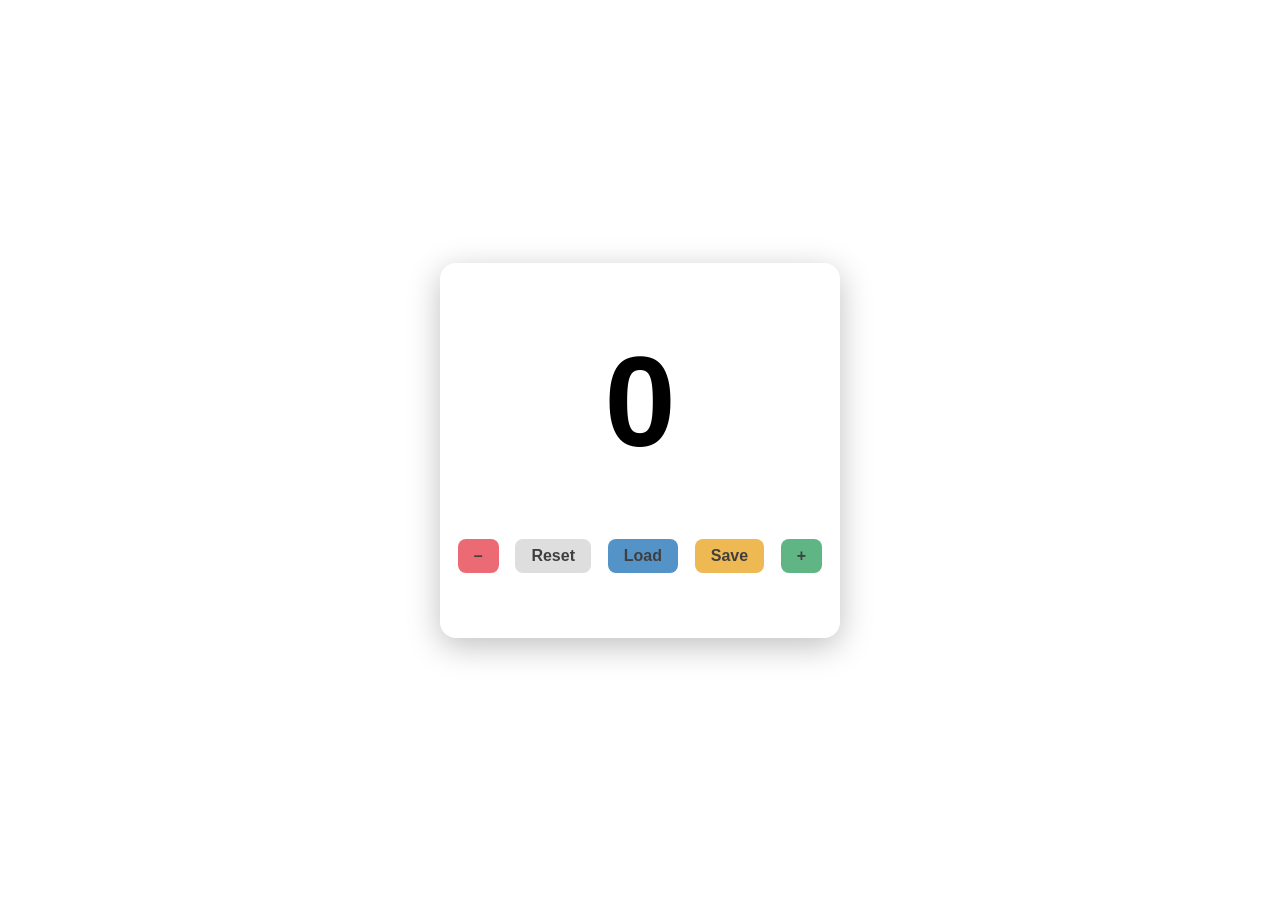
<file: index.html>
<!DOCTYPE html>
<html lang="en">

<head>
	<meta charset="UTF-8">
	<meta name="viewport" content="width=device-width, initial-scale=1.0">
	<title>Counter</title>
	<link rel="stylesheet" href="style.css">
</head>

<body>
	<div id="centre-container">
		<div id="box">
			<p id="num">0</p>

			<div class="buttons btns">
				<button class="btn red" id="decrementBtn">&ndash;</button>
				<button class="btn brown" id="resetBtn">Reset</button>
				<button class="btn blue" id="loadBtn">Load</button>
				<button class="btn yellow" id="saveBtn">Save</button>
				<button class="btn green" id="incrementBtn">+</button>
			</div>
		</div>
	</div>


	<script src="script.js"></script>
</body>

</html>
</file>
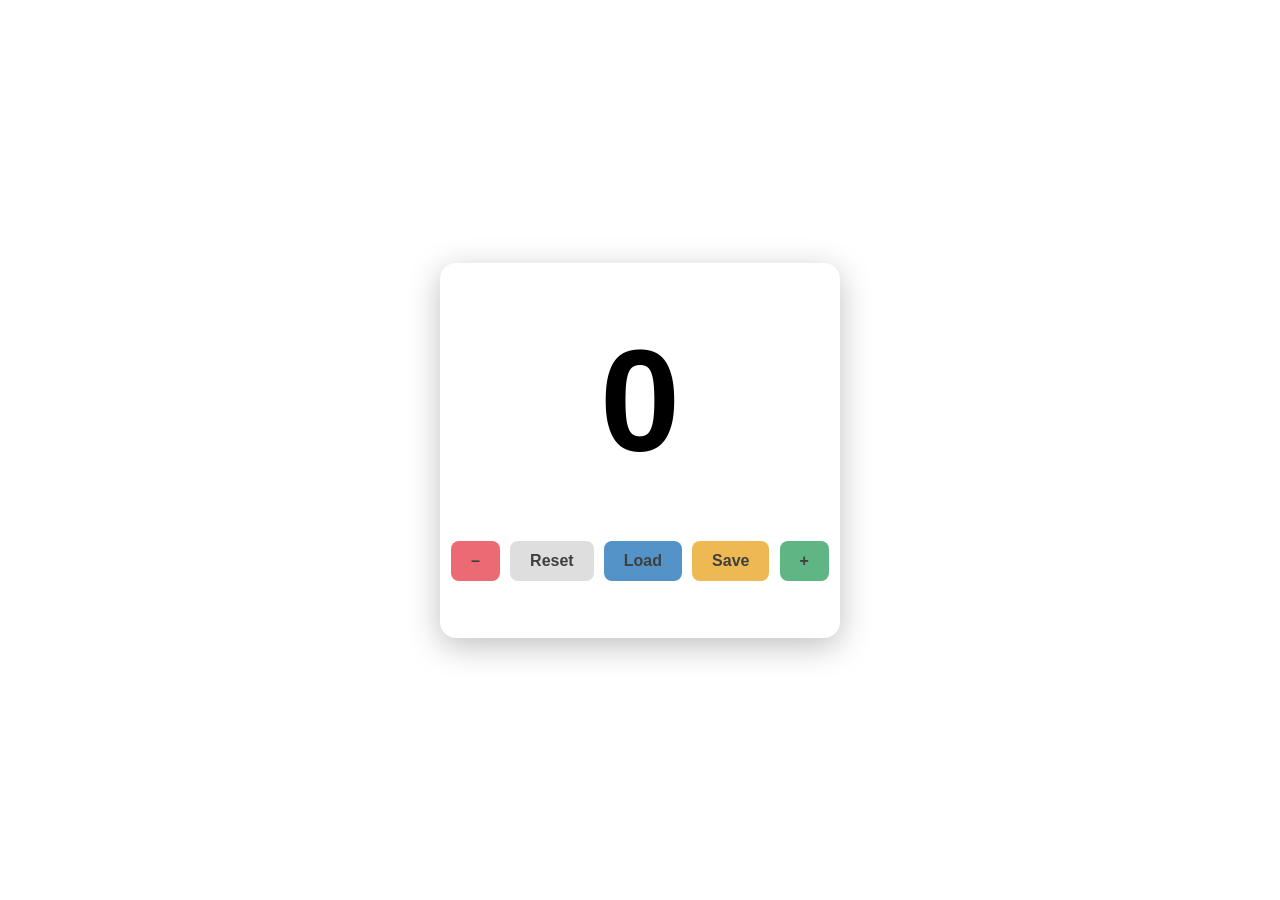
<file: Counter App/index.html>
<!DOCTYPE html>
<html lang="en">

<head>
	<meta charset="UTF-8">
	<meta name="viewport" content="width=device-width, initial-scale=1.0">
	<title>Counter</title>
	<link rel="stylesheet" href="style.css">
</head>

<body>
	<div id="centre-container">
		<div id="box">
			<p id="num">0</p>

			<div class="buttons btns">
				<button class="btn red" id="decrementBtn">&ndash;</button>
				<button class="btn reset" id="resetBtn">Reset</button>
				<button class="btn blue" id="loadBtn">Load</button>
				<button class="btn yellow" id="saveBtn">Save</button>
				<button class="btn green" id="incrementBtn">+</button>
			</div>
		</div>
	</div>


	<script src="script.js"></script>
</body>

</html>
</file>
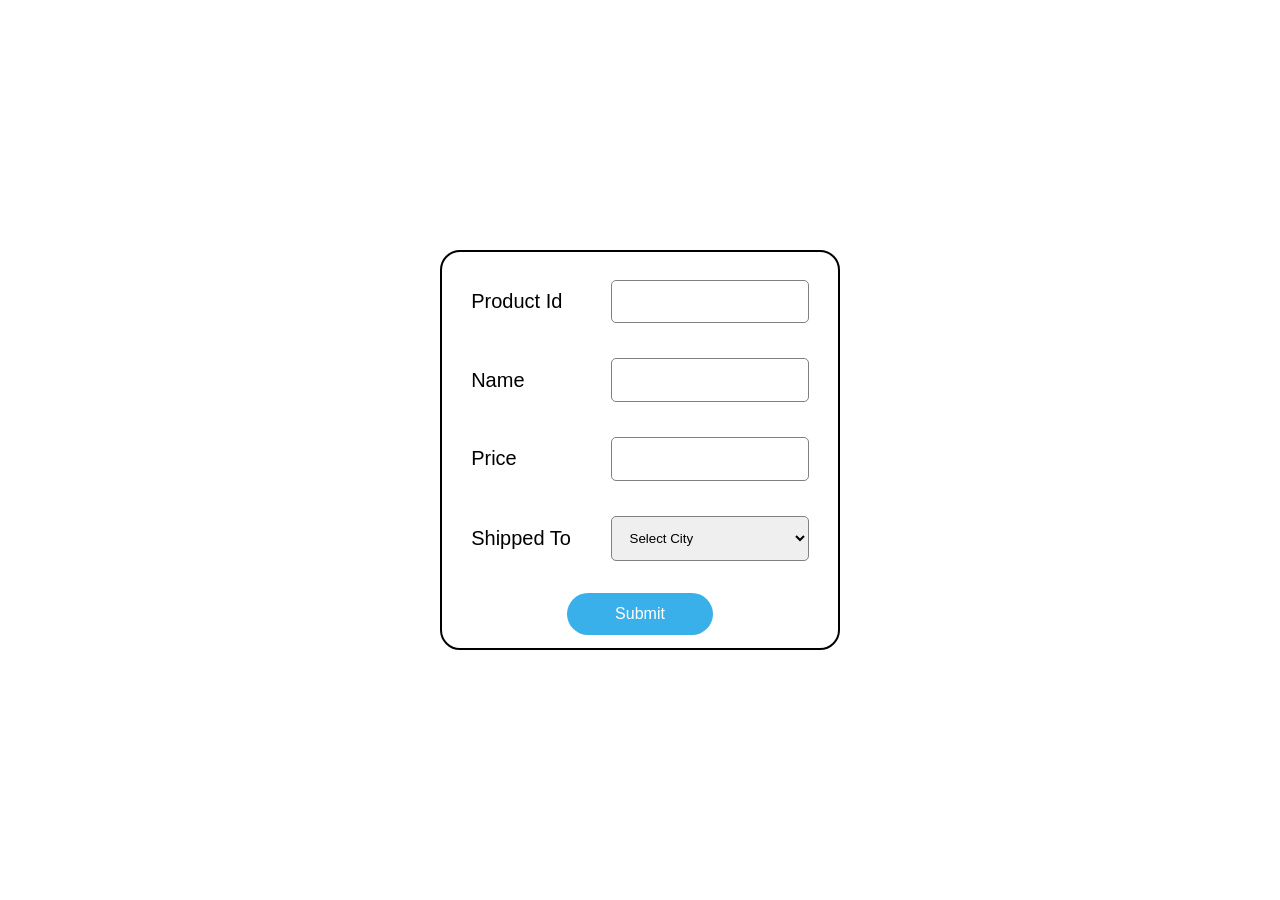
<file: Form Modal Popup/index.html>
<!DOCTYPE html>
<html lang="en">

<head>
	<meta charset="UTF-8">
	<meta name="viewport" content="width=device-width, initial-scale=1.0">
	<title>Form Submit Preview</title>
	<link rel="stylesheet" href="style.css">
</head>

<body>
	<div id="container">
		<div id="input-fields">
			<div class="input-field">
				<label for="productId">Product Id</label>
				<input type="text" id="productId" required>
			</div>

			<div class="input-field">
				<label for="name">Name</label>
				<input type="text" id="name">
			</div>

			<div class="input-field">
				<label for="price">Price</label>
				<input type="number" id="price">
			</div>

			<div class="option-field">
				<label for="city">Shipped To</label>
				<select id="city">
					<option value="">Select City</option>
					<option>Mumbai</option>
					<option>Delhi</option>
					<option>Kolkata</option>
					<option>Chennai</option>
					<option>Jamshedpur</option>
					<option>Ranchi</option>
				</select>
			</div>
		</div>

		<div class="btn-container">
			<button id="openBtn">Submit</button>
		</div>
	</div>

	<!-- modal popup structure -->
	<div id="modal" class="overlay">
		<div id="modal-box">
			<button id="closeBtn">x</button>

			<!-- ----------------------- -->

			<h3>Product Details</h3>

			<div class="width-to-keep">
				<p id="modalProductId"></p>
				<p id="modalName"></p>
				<p id="modalPrice"></p>
				<p id="modalCity"></p>
			</div>

			<!-- ----------------------- -->

			<div class="ok">
				<button type="button" id="okBtn">OK</button>
			</div>
		</div>
	</div>

	<script src="script.js"></script>
</body>

</html>
</file>
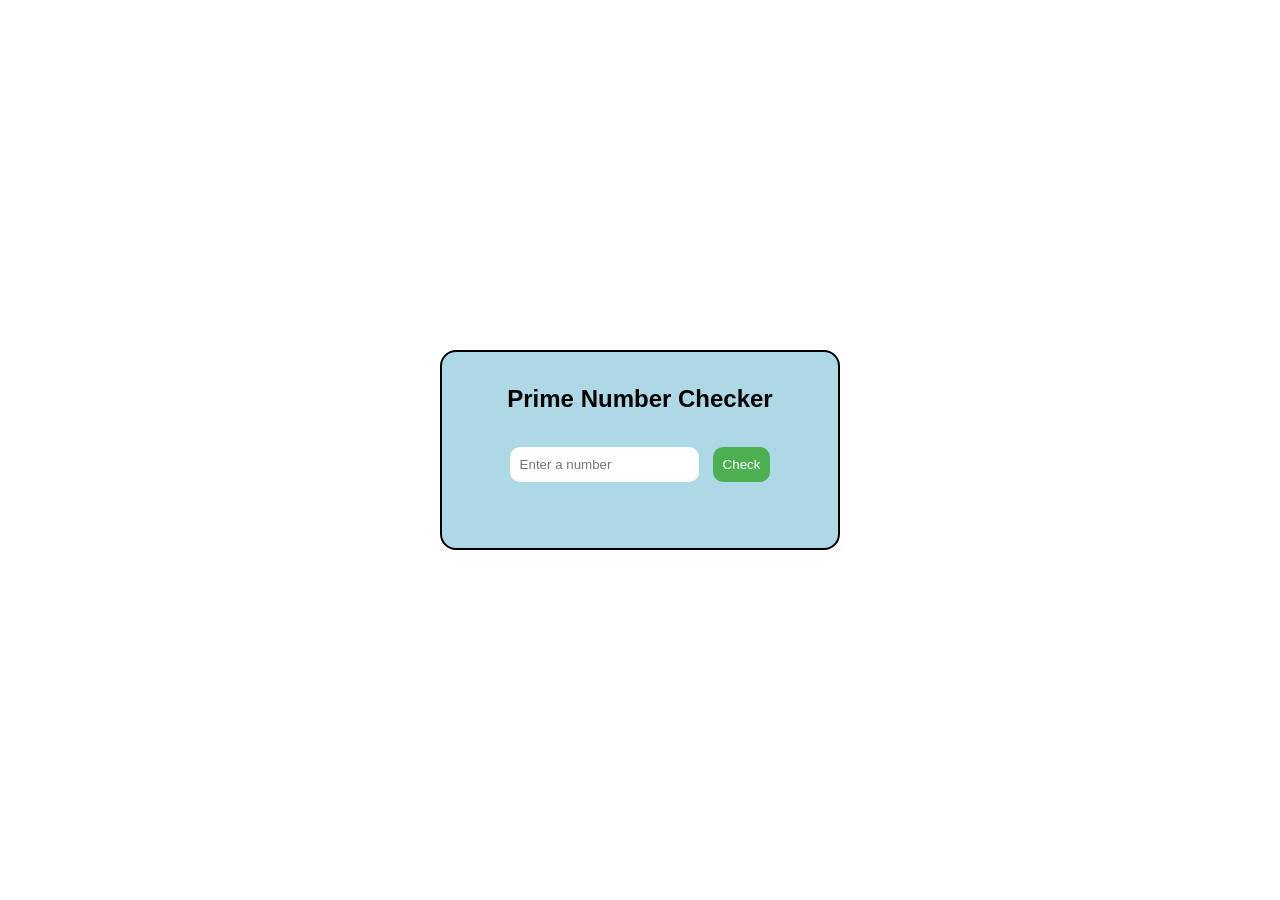
<file: Prime num checker/index.html>
<!DOCTYPE html>
<html lang="en">

<head>
	<meta charset="UTF-8">
	<meta name="viewport" content="width=device-width, initial-scale=1.0">
	<title>Prime no. checker</title>
	<link rel="stylesheet" href="style.css">
</head>

<body>
	<div class="main-container">
		<div class="card">
			<h2>Prime Number Checker</h2>
			<div class="input-btn">
				<input type="number" placeholder="Enter a number">
				<button id="check-btn">Check</button>
			</div>
			<h3></h3>
		</div>
	</div>

	<script src="script.js"></script>
</body>

</html>
</file>
<file: style.css>
* {
    margin: 0;
    padding: 0;
    box-sizing: border-box;
    font-family: sans-serif;
}

#centre-container {
    height: 100vh;
    display: flex;
    justify-content: center;
    align-items: center;
}

#box {
    width: 400px;
    height: 375px;

    display: flex;
    flex-direction: column;
    justify-content: space-evenly;

    border-radius: 1em;
    border: 1px solid rgba(255, 255, 255, 0.08);

    box-shadow: 0 8px 32px rgba(0, 0, 0, 0.25);
}

#num {
    font-size: 8em;
    font-weight: bold;
    text-align: center;
    /* margin-bottom: 100px; */
}

.buttons {
    display: flex;
    flex-direction: row;
    justify-content: space-evenly;
}

.btn {
    background-color: lightgray;
    font-size: 1em;
    font-weight: bold;

    padding: 0.5em 1em;

    border: none;
    border-radius: 8px;

    cursor: pointer;

    opacity: 0.75;
    transition: opacity 0.25s;
}

.btn:hover {
    opacity: 1;
}

.red {
    background-color: rgb(230, 57, 70);
}
.blue {
    background-color: #1a6fb5;
}
.green {
    background-color: #2a9d5c;
}
.yellow {
    background-color: #e9a11a;
}
/* .brown {
    background-color: #7b5e3a;
} */
</file>
<file: Counter App/style.css>
* {
    margin: 0;
    padding: 0;
    box-sizing: border-box;
    font-family: sans-serif;
}

#centre-container {
    height: 100vh;
    display: flex;
    justify-content: center;
    align-items: center;
}

#box {
    width: 400px;
    height: 375px;

    display: flex;
    flex-direction: column;
    justify-content: space-evenly;

    border-radius: 1em;
    border: 1px solid rgba(255, 255, 255, 0.08);

    box-shadow: 0 8px 32px rgba(0, 0, 0, 0.25);
}

#num {
    font-size: 9em;
    font-weight: bold;
    text-align: center;
}

.buttons {
    display: flex;
    flex-direction: row;
    justify-content: space-evenly;
}

.btn {
    background-color: lightgray;
    font-size: 1em;
    font-weight: bold;

    padding: 0.7em 1.25em;

    border: none;
    border-radius: 8px;

    cursor: pointer;

    opacity: 0.75;
    transition: opacity 0.25s;
}

.btn:hover {
    opacity: 1;
}

.red {
    background-color: #e63946;
}
.reset {
    background-color: lightgray;
}
.blue {
    background-color: #1a6fb5;
}
.yellow {
    background-color: #e9a11a;
}
.green {
    background-color: #2a9d5c;
}
</file>
<file: Form Modal Popup/style.css>
* {
    margin: 0;
    padding: 0;
    box-sizing: border-box;
    font-family: sans-serif;
}

body {
    height: 100vh;
    display: flex;
    justify-content: center;
    align-items: center;
}

#container {
    height: 400px;
    width: 400px;

    border: 2px solid black;
    border-radius: 20px;

    display: flex;
    flex-direction: column;
    justify-content: center;
    align-items: center;
    gap: 2em;
}

#input-fields {
    display: flex;
    flex-direction: column;
    gap: 1.75em;
    font-size: 1.25em;

    margin-top: 0.75em;
}

.input-field,
.option-field {
    display: flex;
    justify-content: center;
    align-items: center;
    gap: 2em;
    text-align: start;
}

.input-field label,
.option-field label {
    min-width: 100px;
}

.input-field input {
    padding: 1em;
    border: 1px solid gray;
    border-radius: 5px;
}

.option-field select {
    width: 100%;
    padding: 1em;
    border: 1px solid gray;
    border-radius: 5px;
}

button {
    background-color: rgb(58, 176, 235);
    color: white;
    font-size: 1em;
    border: none;
    border-radius: 1.5em;
    padding: 0.75em 3em;

    cursor: pointer;

    transition: background-color 0.25s ease-in-out;
}

button:hover {
    background-color: rgb(90, 200, 255);
}

.overlay {
    width: 100%;
    height: 100%;
    background-color: rgba(0, 0, 0, 0.5);

    position: fixed;
    top: 0;
    left: 0;

    display: none;
    justify-content: center;
    align-items: flex-start;
}

.overlay.show {
    display: flex;
}

#modal-box {
    width: 400px;
    background: white;
    border: 1px solid black;
    border-radius: 1em;
    padding: 1.5em;
    display: flex;
    flex-direction: column;
    gap: 1em;
    position: relative;
    top: 30px;
}

#closeBtn {
    background: none;
    color: black;
    padding: 0;
    border: none;
    position: absolute;
    top: 12px;
    right: 16px;
}

#modal-box h3 {
    font-size: 2em;
    font-weight: normal;
}

.width-to-keep {
    display: grid;
    grid-template-columns: 1fr 1fr;
    gap: 0.75em 0;
    font-size: 1.1em;
}

.ok {
    display: flex;
    justify-content: center;
    margin-top: 10px;
}
</file>
<file: Prime num checker/style.css>
* {
    margin: 0;
    padding: 0;
    box-sizing: border-box;
    font-family: sans-serif;
}

.main-container {
    height: 100vh;
    display: flex;
    justify-content: center;
    align-items: center;
}

.card {
    width: 400px;
    height: 200px;
    background-color: lightblue;

    display: flex;
    flex-direction: column;
    justify-content: space-evenly;
    align-items: center;

    border: 2px solid black;
    border-radius: 1em;
}

.input-btn {
    display: flex;
    gap: 14px;
}

input {
    padding: 10px;

    border: none;
    border-radius: 0.75em;

    /* background-color: rgb(223, 212, 212); */
}

#check-btn {
    background-color: rgb(76, 175, 80);
    color: white;

    padding: 10px;

    border: none;
    border-radius: 0.75em;
}
</file>
